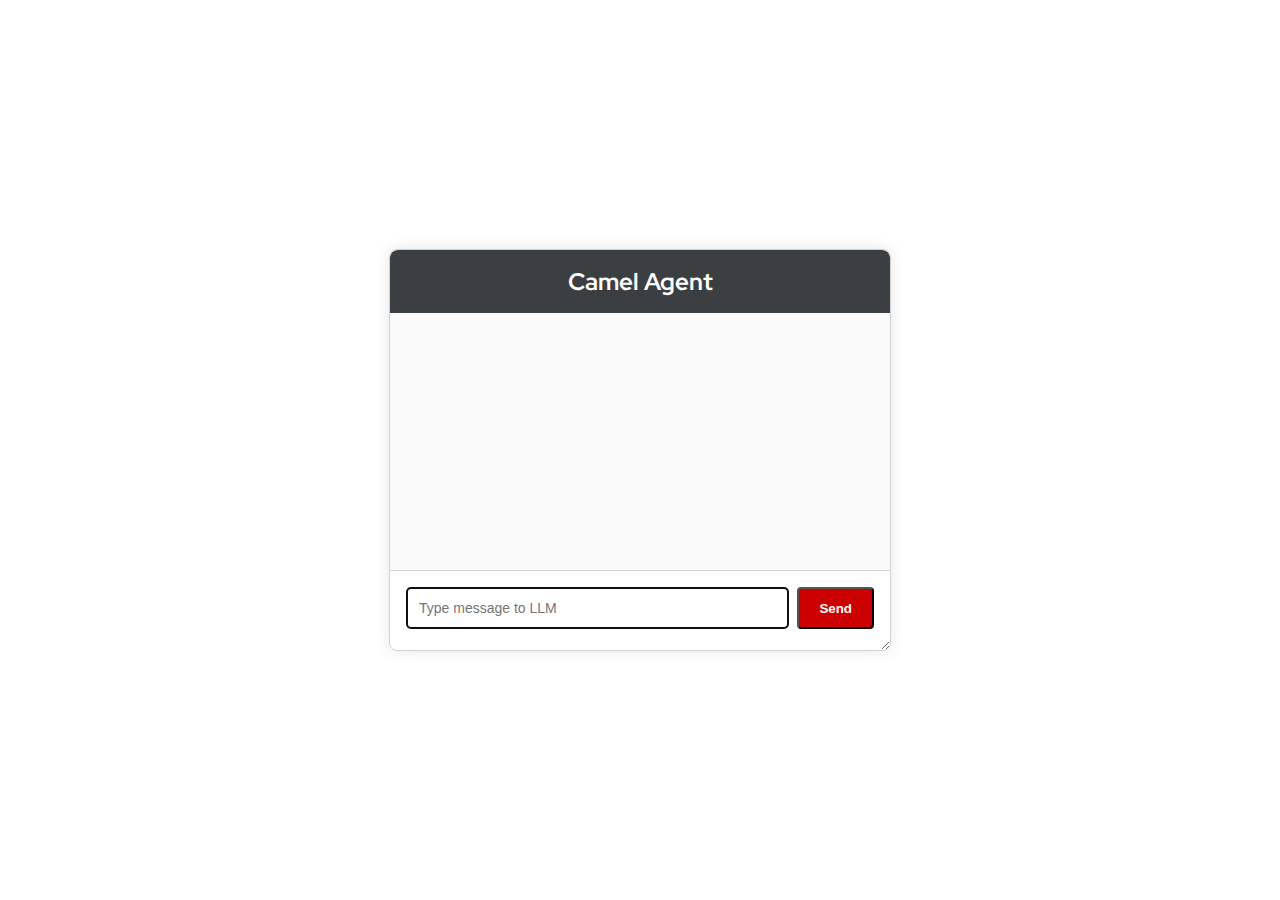
<file: camel/chat-agent-advanced-internal/index.html>
<!--index.html file-->

<!DOCTYPE html>
<html>

<head>
    <title>Camel AI ChatRoom</title>
    <meta http-equiv="Cache-Control" content="no-cache, no-store, must-revalidate">
    <meta http-equiv="Pragma" content="no-cache">
    <meta http-equiv="Expires" content="0">
    <link rel="stylesheet" href="style.css">
    <!-- Red Hat Font -->
    <link href="https://fonts.googleapis.com/css2?family=Red+Hat+Display:wght@400;500;700&display=swap" rel="stylesheet">
    <link rel="icon" href="https://raw.githubusercontent.com/apache/camel-website/main/static/favicon.ico">
</head>
  <body>

  <!-- PatternFly Bullseye Layout -->
  <div class="pf-v5-l-bullseye">
    <div class="pf-v5-l-bullseye__item">
      <!-- PatternFly Card Component -->
      <div class="pf-v5-c-card" id="card-basic-example">
        <div class="pf-v5-c-card__title">
          Camel Agent
        </div>
        <div class="pf-v5-c-card__body">
          <!-- Message Area -->
          <div class="pf-v5-c-scrollablegrid" id="messageArea"></div>

          <!-- Form -->
          <form class="pf-v5-c-form" id="form">
            <div class="pf-v5-c-input-group">
              <input class="pf-v5-c-form-control" type="text" placeholder="Type message to LLM" id="message" autofocus />
              <button class="pf-v5-c-button pf-m-primary" type="submit">Send</button>
            </div>
          </form>
        </div>
      </div>
    </div>
  </div>

  <!-- Custom JavaScript -->
  <script>
    let idcounter = 0;

    let form = document.getElementById('form');
    let message = document.getElementById('message');
    let messageArea = document.getElementById('messageArea');

    form.addEventListener('submit', (e) => {
      e.preventDefault();

      if (message.value) {
        // User message
        let userMessage = document.createElement('div');
        userMessage.classList.add('pf-v5-c-chat__message', 'pf-m-right');
        userMessage.innerHTML = `
          <div class="pf-v5-c-chat__message-text">
            <strong>You:</strong> ${message.value}
          </div>
        `;
        messageArea.appendChild(userMessage);

        // LLM response placeholder
        let llmResponse = document.createElement('div');
        llmResponse.id = 'llmresponse' + idcounter;
        llmResponse.classList.add('pf-v5-c-chat__message', 'pf-m-left');
        llmResponse.innerHTML = `
          <div class="pf-v5-c-chat__message-text">
            <strong>LLM:</strong> <span class="dot-pulse"></span>
          </div>
        `;
        messageArea.appendChild(llmResponse);

        messageArea.scrollTop = messageArea.scrollHeight;

        const xhr = new XMLHttpRequest();
        xhr.open("POST", window.origin + "/camel/chat");
        xhr.onload = () => {
          if (xhr.readyState == 4 && xhr.status == 200) {

            var r = xhr.responseText.replace(/(?:\r\n|\r|\n)/g, '<br>')

            if(xhr.responseText.startsWith('https'))
              r = "<a href=\"" + r + "\">PDF invoice</a>"

            llmResponse.innerHTML = `
              <div class="pf-v5-c-chat__message-text">
                <strong>LLM:</strong> ${r}
              </div>
            `;
            // llmResponse.innerHTML = `
            //   <div class="pf-v5-c-chat__message-text">
            //     <strong>LLM:</strong> ${xhr.responseText.replace(/(?:\r\n|\r|\n)/g, '<br>')}
            //   </div>
            // `;

            idcounter++;

            messageArea.scrollTop = messageArea.scrollHeight;
          } else {
            llmResponse.innerHTML = `
              <div class="pf-v5-c-chat__message-text">
                <strong>LLM:</strong> Oops, something went wrong. Please try again.
              </div>
            `;
            idcounter++;

            messageArea.scrollTop = messageArea.scrollHeight;
          }
        };
        xhr.send(message.value);

        message.value = '';
      }
    });
  </script>
</body>
</html>
</file>
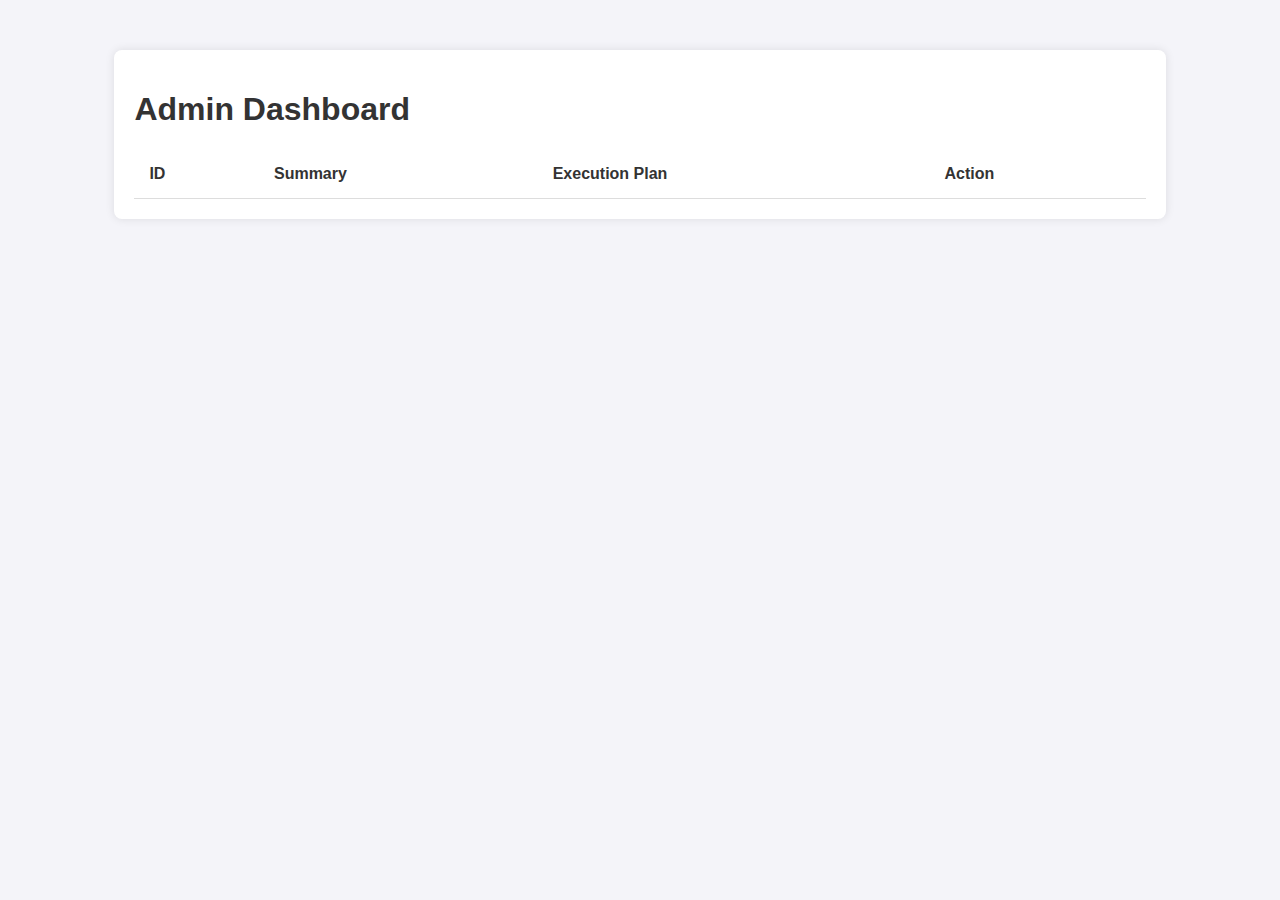
<file: camel/ingest-cases/index.html>
<!DOCTYPE html>
<html lang="en">
<head>
    <meta charset="UTF-8">
    <meta name="viewport" content="width=device-width, initial-scale=1.0">
    <title>Admin Dashboard</title>
    <style>
        body {
            font-family: Arial, sans-serif;
            background-color: #f4f4f9;
            color: #333;
        }
        .dashboard-container {
            max-width: 80%;
            margin: 50px auto;
            padding: 20px;
            background-color: #fff;
            box-shadow: 0 0 10px rgba(0, 0, 0, 0.1);
            border-radius: 8px;
        }
        table {
            width: 100%;
            border-collapse: collapse;
        }
        th, td {
            padding: 15px;
            text-align: left;
            border-bottom: 1px solid #ddd;
        }
        tr:nth-child(even) {
            background-color: #f2f2f2;
        }
        .button-container button {
            margin-right: 10px;
            padding: 8px 15px;
            border: none;
            cursor: pointer;
            font-size: 14px;
            transition: all 0.3s ease;
        }
        .approve-button {
            background-color: #4caf50;
            color: white;
        }
        .discard-button {
            background-color: #f44336;
            color: white;
        }
    </style>
</head>
<body>

<div class="dashboard-container">
    <h1>Admin Dashboard</h1>
    <table id="eventTable">
        <thead>
            <tr>
                <th>ID</th>
                <th>Summary</th>
                <th>Execution Plan</th>
                <th>Action</th>
            </tr>
        </thead>
        <tbody></tbody>
    </table>
</div>

<script>
    // WebSocket connection setup
    const socket = new WebSocket('ws://localhost:8080');

    // Event listener for receiving messages from the server
    socket.addEventListener('message', (event) => {
        const data = JSON.parse(event.data);
        displayEvent(data);
    });

    function displayEvent(eventData) {
        const tableBody = document.querySelector('#eventTable tbody');
        
        const row = document.createElement('tr');

        // ID cell
        const idCell = document.createElement('td');
        idCell.textContent = eventData.id;
        row.appendChild(idCell);

        // Summary cell
        const summaryCell = document.createElement('td');
        summaryCell.textContent = eventData.summary;
        row.appendChild(summaryCell);

        // Execution Plan cell
        const executionPlanCell = document.createElement('td');
        const ul = document.createElement('ul');
        
        eventData.executionPlan.forEach(step => {
            const li = document.createElement('li');
            li.textContent = step;
            ul.appendChild(li);
        });
        
        executionPlanCell.appendChild(ul);
        row.appendChild(executionPlanCell);

        // Action cell
        const actionCell = document.createElement('td');
        const approveButton = document.createElement('button');
        approveButton.classList.add('approve-button');
        approveButton.textContent = 'Approve';
        approveButton.onclick = () => handleAction(row, eventData.id, 'approved');

        const discardButton = document.createElement('button');
        discardButton.classList.add('discard-button');
        discardButton.textContent = 'Discard';
        discardButton.onclick = () => handleAction(row, eventData.id, 'discarded');

        actionCell.appendChild(approveButton);
        actionCell.appendChild(discardButton);
        row.appendChild(actionCell);

        // Append the new row to the table body
        tableBody.appendChild(row);
    }

    function handleAction(row, id, action) {
        const data = { id: id, action: action };
        socket.send(JSON.stringify(data));
        setTimeout(() => row.remove(), 500); // Smoothly remove the row after sending
    }
</script>

</body>
</html>
</file>
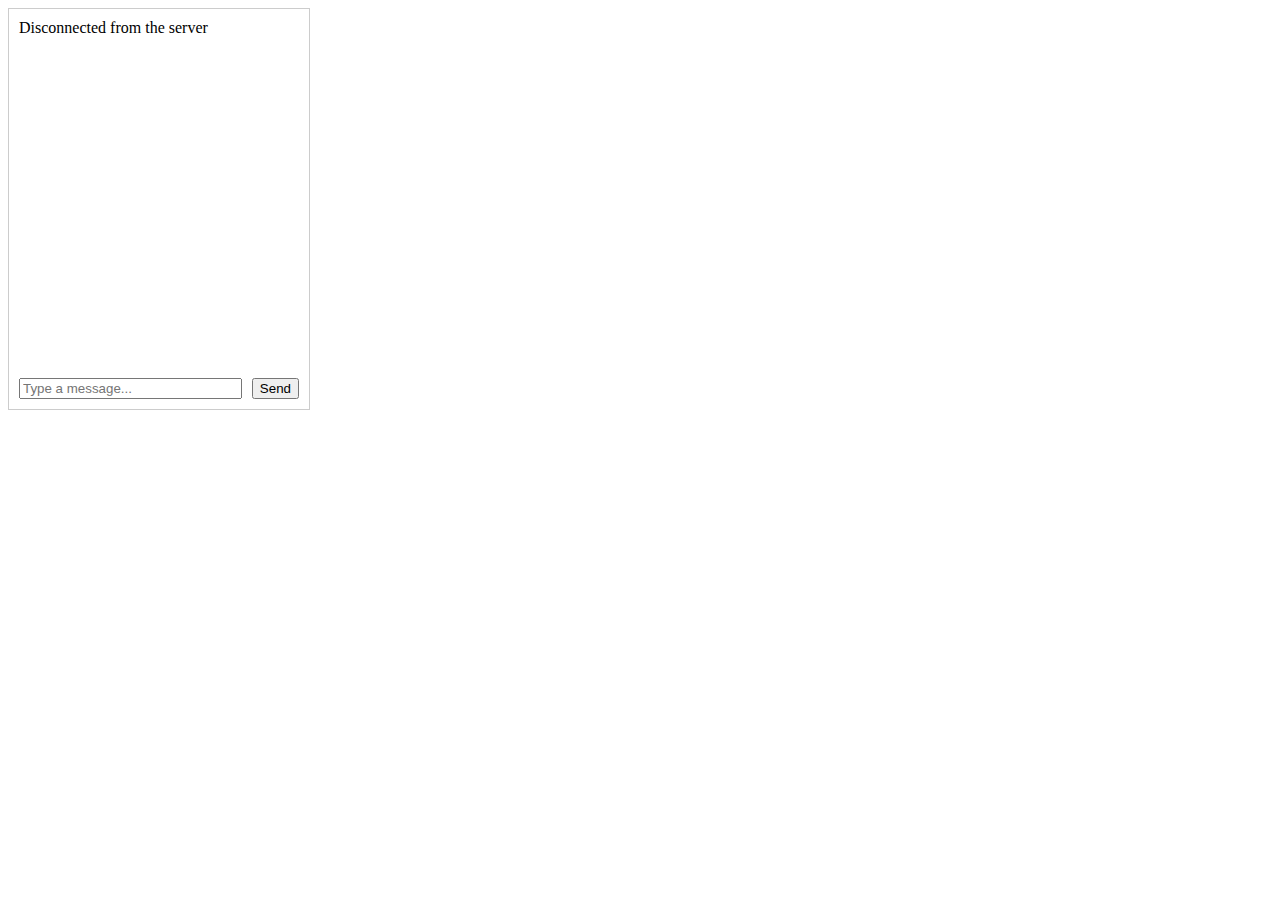
<file: camel/ingest-cases/test.html>
<!DOCTYPE html>
<html lang="en">
<head>
    <meta charset="UTF-8">
    <meta name="viewport" content="width=device-width, initial-scale=1.0">
    <title>Simple Chat Interface</title>
    <style>
        #chat-container {
            width: 300px;
            height: 400px;
            border: 1px solid #ccc;
            display: flex;
            flex-direction: column;
        }
        #chat-messages {
            flex-grow: 1;
            overflow-y: auto;
            padding: 10px;
        }
        #chat-input {
            display: flex;
            padding: 10px;
        }
        #message-input {
            flex-grow: 1;
            margin-right: 10px;
        }
    </style>
</head>
<body>
    <div id="chat-container">
        <div id="chat-messages"></div>
        <div id="chat-input">
            <input type="text" id="message-input" placeholder="Type a message...">
            <button onclick="sendMessage()">Send</button>
        </div>
    </div>

    <script>
        const socket = new WebSocket('ws://localhost:8080');
        const chatMessages = document.getElementById('chat-messages');
        const messageInput = document.getElementById('message-input');

        socket.onopen = function(event) {
            addMessage('Connected to the server');
        };

        socket.onmessage = function(event) {
            addMessage('Server: ' + event.data);
        };

        socket.onclose = function(event) {
            addMessage('Disconnected from the server');
        };

        function sendMessage() {
            const message = messageInput.value.trim();
            if (message) {
                socket.send(message);
                addMessage('You: ' + message);
                messageInput.value = '';
            }
        }

        function addMessage(message) {
            const messageElement = document.createElement('div');
            messageElement.textContent = message;
            chatMessages.appendChild(messageElement);
            chatMessages.scrollTop = chatMessages.scrollHeight;
        }

        messageInput.addEventListener('keypress', function(event) {
            if (event.key === 'Enter') {
                sendMessage();
            }
        });
    </script>
</body>
</html>
</file>
<file: camel/chat-agent-advanced-internal/style.css>
/* style.css */
:root {
  --container-height: 400px;
}

body {
  font-family: 'Red Hat Display', sans-serif;
  background-color: #f5f5f5;
  color: #3c3f42;
  margin: 0;
  padding: 0;
}

/* Center the card in the bullseye layout */
.pf-v5-l-bullseye {
  height: 100vh;
  display: flex;
  justify-content: center;
  align-items: center;
  background-color: #fff;
}

/* Style the card */
.pf-v5-c-card {
  width: 450px;
  box-shadow: 0 0 15px rgba(0, 0, 0, 0.1);
  border-radius: 8px;
  border: 1px solid #d2d2d2;

  resize: both;
  overflow:auto;
  height: var(--container-height);
  min-height: var(--container-height);
  min-width: 280px;
  width: 500px; 
}

.pf-v5-c-card__title {
  background-color: #3c3f42;
  color: white;
  padding: 16px;
  text-align: center;
  font-size: 24px;
  font-weight: 700;
  border-top-left-radius: 8px;
  border-top-right-radius: 8px;
}

/* Message area styling */
#messageArea {
  padding: 16px;
  height: 300px;
  /* overflow-y: auto; */
  background-color: #fafafa;
  border-bottom: 1px solid #d2d2d2;

  height: calc(100% - 105px);
  min-height: calc(var(--container-height) - 175px);
  overflow-y: scroll;
}

/* Input group styling */
.pf-v5-c-input-group {
  display: flex;
  padding: 16px;
}

.pf-v5-c-form-control {
  flex: 1;
  padding: 12px;
  border: 1px solid #d2d2d2;
  border-radius: 4px;
  font-size: 14px;
}

.pf-v5-c-card__body {
  height: calc(100% - 70px);
}

.pf-v5-c-button.pf-m-primary {
  margin-left: 8px;
  background-color: #cc0000;
  color: white;
  font-weight: 600;
  padding: 10px 20px;
  border-radius: 4px;
  cursor: pointer;
}

/* Chat message styles */
.pf-v5-c-chat__message {
  margin-bottom: 10px;
  padding: 8px;
  border-radius: 6px;
  font-size: 14px;
}

.pf-m-right {
  background-color: #0066cc;
  color: white;
  text-align: right;
}

.pf-m-left {
  background-color: #ededed;
  color: #3c3f42;
}

.pf-v5-c-chat__message-text strong {
  font-weight: 600;
}

/* Scrollbar styling for message area */
#messageArea::-webkit-scrollbar {
  width: 8px;
}

#messageArea::-webkit-scrollbar-thumb {
  background-color: #d2d2d2;
  border-radius: 4px;
}

/* Dot Pulse Loader */
.dot-pulse {
  display: inline-block;
  width: 10px;
  height: 10px;
  border-radius: 50%;
  background-color: #cc0000;
  animation: dotPulse 1.5s infinite linear;
}

@keyframes dotPulse {
  0%, 100% {
    transform: scale(1);
  }
  50% {
    transform: scale(1.5);
  }
}
</file>
